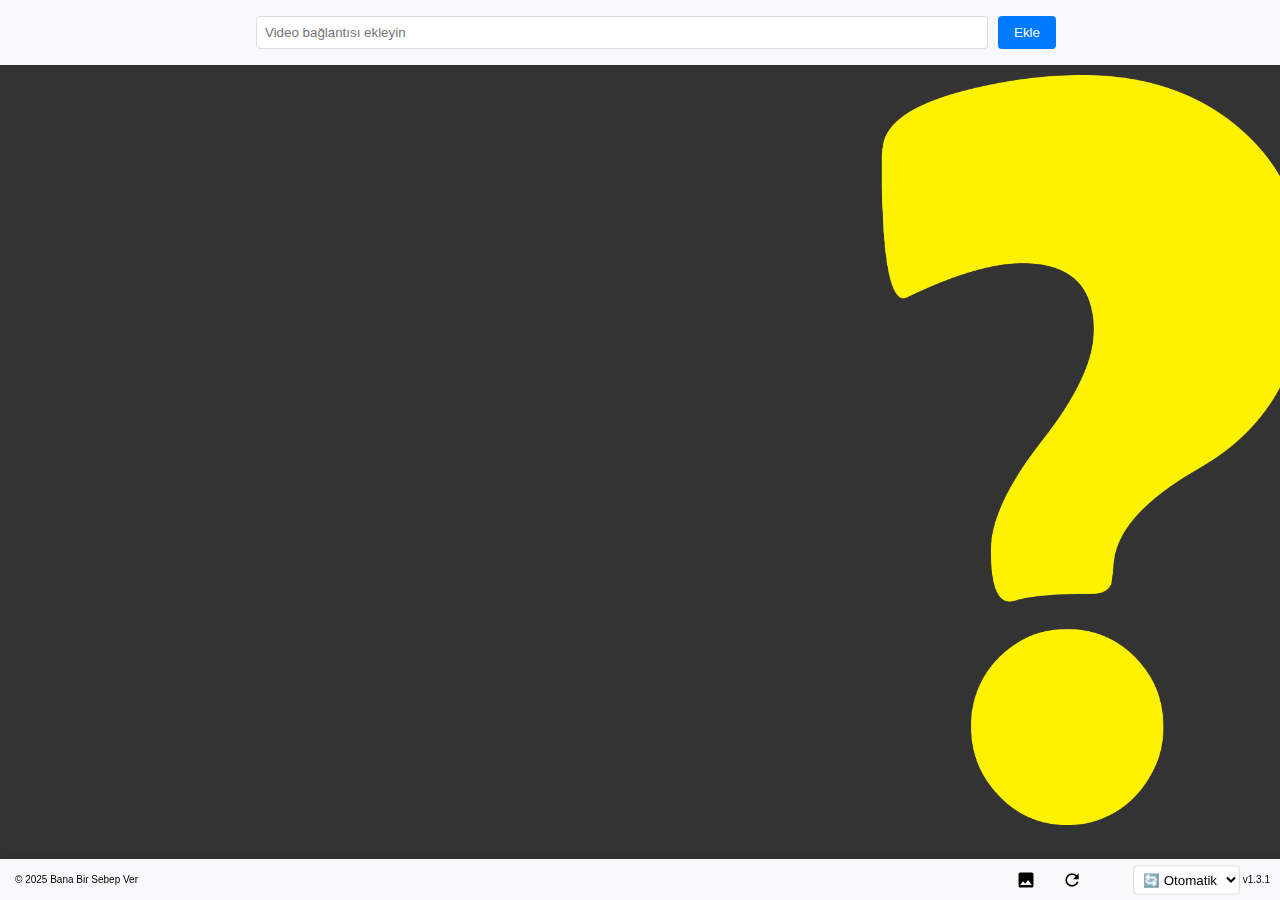
<file: index.html>
<!DOCTYPE html>
<html lang="tr">
<head>
    <title>Kanallar | Bana Bir Sebep Ver</title>
    <meta charset="UTF-8">
    <meta name="viewport" content="width=device-width, initial-scale=1.0">   
    <link href="https://fonts.googleapis.com/icon?family=Material+Icons" rel="stylesheet">
    <link rel="stylesheet" href="https://fonts.googleapis.com/css2?family=Material+Symbols+Outlined:opsz,wght,FILL,GRAD@24,400,0,0&icon_names=light_mode" />
    <meta name="description" content="Farklı platformlardan videoları ve yayınları izleyebileceğiniz, medya takibi yapabileceğiniz site.">
    <meta property="og:type" content="website">
    <meta property="og:url" content="http://kanallar.banabirsebepver.com/">
    <meta property="og:title" content="Kanallar">
    <meta property="og:description" content="Farklı platformlardan videoları ve yayınları izleyebileceğiniz, medya takibi yapabileceğiniz site.">
    <meta property="og:image" content="http://kanallar.banabirsebepver.com/imaj/featuredimage.png">
    <meta name="twitter:card" content="summary_large_image">
    <meta name="twitter:url" content="http://kanallar.banabirsebepver.com/">
    <meta name="twitter:title" content="Kanallar">
    <meta name="twitter:description" content="Farklı platformlardan videoları ve yayınları izleyebileceğiniz, medya takibi yapabileceğiniz site.">
    <meta name="twitter:image" content="http://kanallar.banabirsebepver.com/imaj/featuredimage.png">
    <link rel="icon" type="image/png" href="imaj/favicon.png">
    <link rel="stylesheet" href="styles.css">
    <!-- Google tag (gtag.js) -->
    <script async src="https://www.googletagmanager.com/gtag/js?id=G-F2SS5LY6B1"></script>
    <script>
    window.dataLayer = window.dataLayer || [];
    function gtag(){dataLayer.push(arguments);}
    gtag('js', new Date());

    gtag('config', 'G-F2SS5LY6B1');
    </script>


</head>
<body>
    <nav class="navbar">         
        <form id="addChannelForm">
            <input type="text" id="videoUrl" placeholder="Video bağlantısı ekleyin" required>
            <button type="submit">Ekle</button>
        </form>
    </nav>
    <div class="container">
        <div id="videoGrid"></div>
    </div>
    <footer class="footer">
        <p>© 2025 Bana Bir Sebep Ver</p>

        <div class="bg-controls">
            <input type="file" id="bgImageUpload" accept="image/*" style="display: none;">
            <button id="bgUploadBtn"><span class="material-icons icon">image</span></button>
            <button id="resetBgBtn"><span class="material-icons icon">refresh</span></button>
        </div>

        <div class="theme-selector">
            <select id="themeSelect" onchange="toggleTheme(this.value)">
                <option value="light">🌞 Açık</option>
                <option value="dark">🌙 Koyu</option>
                <option value="auto">🔄 Otomatik</option>
            </select>
        </div> 
        <span class="version">v1.3.1</span>
    </footer>
    <script src="js/script.js"></script>
    <script src="js/youtube.js"></script>
    <script src="js/twitch.js"></script>
    <script src="js/kick.js"></script>
</body>
</html>
</file>
<file: styles.css>
:root[data-theme="light"] {
    --bg-color: #ffffff;
    --text-color: #000000;
    --navbar-bg: #f8f9fa;
    --input-border: #ddd;
    --button-bg: #007bff;
    --button-text: white;
    --footer-bg: #f8f9fa;
    --bg-opacity: 0;
    --icon-text: #000000;
}

:root[data-theme="dark"] {
    --bg-color: #1a1a1a;
    --text-color: #ffffff;
    --navbar-bg: #2d2d2d;
    --input-border: #444;
    --button-bg: #0056b3;
    --button-text: white;
    --footer-bg: #2d2d2d;
    --bg-opacity: 0;
    --icon-text: #ffffff;
}

body {
    background-color: var(--bg-color);
    color: var(--text-color);
    background-size: cover;
    background-position: center;
    background-attachment: fixed;
    background-repeat: no-repeat;
    transition: background-image 0.3s ease;
}

.navbar {
    position: fixed;
    top: 0;
    left: 0;
    width: 100%;
    background-color: var(--navbar-bg);
    padding: 1rem;
    box-shadow: 0 2px 4px rgba(0,0,0,0.1);
    z-index: 9999;
}

.theme-selector {
    position: absolute;
    right: 50px;
    top: 50%;
    transform: translateY(-50%);
}

#themeSelect {
    padding: 5px;
    border-radius: 4px;
    border: 1px solid var(--input-border);
    background-color: var(--bg-color);
    color: var(--text-color);
    cursor: pointer;
}

#themeSelect option {
    background-color: var(--bg-color);
    color: var(--text-color);
}


#addChannelForm {
    display: flex;
    justify-content: center;
    gap: 10px;
    max-width: 800px;
    margin: 0 auto;
}

input[type="text"] {
    flex: 1;
    max-width: 93%;
    padding: 8px;
    background-color: var(--bg-color);
    color: var(--text-color);
    border: 1px solid var(--input-border);
    border-radius: 4px;
}

button {
    padding: 8px 16px;
    cursor: pointer;
    max-width: 96%;
    background-color: var(--button-bg);
    color: var(--button-text);
    border: none;
    border-radius: 4px;
}

.container {
    margin-top: 80px;
    padding: 0px;
    position: relative;
    z-index: 1;
}

.container::before {
    content: '';
    position: fixed;
    top: 0;
    left: 0;
    right: 0;
    bottom: 0;
    background-color: var(--bg-color);
    opacity: var(--bg-opacity);
    z-index: -1;
}

#videoGrid {
    display: grid;
    grid-template-columns: repeat(3, minmax(300px, 1fr));
    gap: 0px;
    padding: 0px;
}

.video-container {
    position: relative;
    width: 100%;
    padding-top: 56.25%; /* 16:9 ölçeklendirmesi */
    background: var(--bg-secondary);
    border-radius: 8px;
    overflow: hidden;
}

.video-container iframe {
    position: absolute;
    top: 0;
    left: 0;
    width: 100%;
    height: 100%;
    border: none;
}

.remove-btn {
    position: absolute;
    top: 10px;
    right: 10px;
    z-index: 9;
    background-color: rgba(255, 0, 0, 0.7);
    color: white;
    border: none;
    border-radius: 50%;
    width: 30px;
    height: 30px;
    font-size: 16px;
    cursor: pointer;
    display: flex;
    align-items: center;
    justify-content: center;
}

.remove-btn:hover {
    background-color: rgba(255, 0, 0, 0.9);
}


.version {
    position: fixed;
    bottom: 10px;
    right: 5px;
    padding: 5px;
    font-family: Arial, Helvetica, sans-serif;
    font-size: 10px;
    z-index: 9999;
}

.footer {
    position: fixed;
    bottom: 0;
    left: 0;
    width: 100%;
    font-family: Arial, Helvetica, sans-serif;
    background-color: var(--footer-bg);
    color: var(--text-color);
    padding: 5px;
    box-shadow: 0 -2px 4px rgba(0,0,0,0.1);
    font-size: 10px;
    z-index: 1000;
}
.footer p {
    margin: 0;
    padding: 10px;
}

.bg-controls {
    position: absolute;
    right: 200px;
    top: 50%;
    transform: translateY(-50%);
    display: flex;
    gap: 10px;
}

.bg-controls button {
    width: 36px;
    height: 36px;
    display: flex;
    align-items: center;
    justify-content: center;
    background: none;
    color: var(--icon-text);
}

.bg-controls .material-icons {
    font-size: 20px;
}

/* Mobil cihazlar için sorgu */
@media screen and (max-width: 768px) {
    #videoGrid {
        grid-template-columns: 1fr;  /* Mobil cihazlar için tek sütun */
        gap: 0px;
        padding: 0px;
    }

    .navbar {
        padding: 10px;
    }

    #addChannelForm {
        flex-direction: column;
        gap: 10px;
    }

    #addChannelForm input,
    #addChannelForm button {
        width: 100%;
    }
    .bg-controls {
        display: none;
    }
}
</file>
